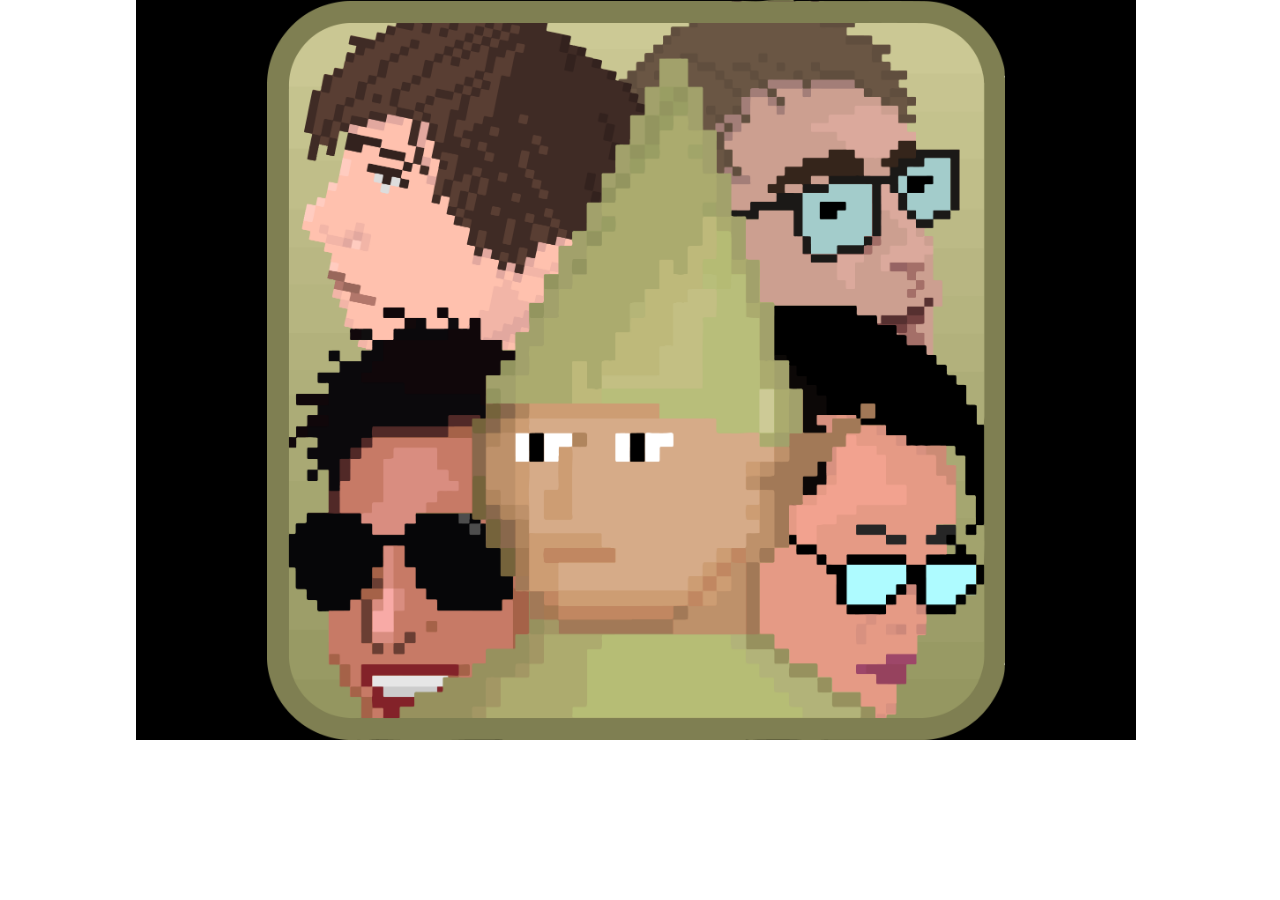
<file: index.html>
<!DOCTYPE html>
<html>
    <head>
        <meta charset="utf-8">
        <title>D3PG</title>
        
        <link rel="stylesheet" type="text/css" href="css/battle.css" charset="utf-8">
        <link rel="stylesheet" type="text/css" href="css/battleAnimations.css" charset="utf-8">
        
    </head>
    
    <body>
        <div id="mainContent">
            <div id="logoDiv">
                <img id="logo" src="./artwork/D3PGLogo.png">
            </div>
            
            <div id="enemyAndPlayerDiv">
                
                <div id="enemyContainer" class="enemyContainer">
                    <div id="enemyDiv">
                        <img class="enemyImg" src="./artwork/enemies/gnomeChild/gnomeChildPixel2.png">
                    </div>
                </div>
                
                <div id="charContainer" class="charContainer">
                    <div id="char1" class="char">
                        <img class="charImg" src="./artwork/characters/spencer/Spencer.png">
                    </div>
                    <div id="char2" class="char">
                        <img class="charImg" src="./artwork/characters/dove/Dove.png">
                        
                    </div>
                    <div id="char3" class="char">
                        <img class="charImg" src="./artwork/characters/james/james2.png">
                    </div>
                    <div id="char4" class="char">
                        <img class="charImg" src="./artwork/characters/raymond/Raymond.png">
                    </div>
                </div>
                
            </div>
            
            <div id="ui">
                
                <div id="mainMenu">
                
                    <div class="mainMenuRow" id="mainMenuRow1">
                        <div class="iconCell" id="iconCell1"></div>
                        <div class="optionCell" id="optionCell1">Fight</div>
                        <div class="iconCell" id="iconCell2"></div>
                        <div class="optionCell" id="optionCell2">Items</div>
                    </div>
                    
                    <div class="mainMenuRow" id="mainMenuRow2">
                        <div class="iconCell" id="iconCell3"></div>
                        <div class="optionCell" id="optionCell3">???</div>
                        <div class="iconCell" id="iconCell4"></div>
                        <div class="optionCell" id="optionCell4">RUN</div>
                    </div>
                
                </div>
                
                <div id="charHpDiv">
                    <div id="charNamesInner">
                        <div>Player D</div>
                        <div>Player 3</div>
                        <div>Player P</div>
                        <div>Player G</div>
                    </div>
                    <div id="charHpInner">
                        <div class="charHpSpan"></div>
                        <div class="charHpSpan"></div>
                        <div class="charHpSpan"></div>
                        <div class="charHpSpan"></div>
                    </div>

                    <div id="enemyHpSpan"></div>
                </div>
                
            </div>
            
        </div>
        
    </body>
    
    <script src="./js/charStats.js"></script>
    <script src="./js/battleFunctions.js"></script>
    <script src="./js/battleMenu.js"></script>

</html>
</file>
<file: css/battle.css>
@font-face {
  font-family: 'Final-Fantasy-36-Font';
  src: url('../fonts/ff_font/Final-Fantasy-36-Font.ttf') format('truetype');
}

body {
    font-family: 'Final-Fantasy-36-Font', sans-serif;
    color: white;
    margin-top: 0;
    margin-left: 0;
    user-select: none;
    -moz-user-select: none;
}

#mainContent {
    width: 1000px;
    height: 740px;
    margin: 0 auto;
}

    #logoDiv {
        width: 1000px;
        height: 740px;
        margin: 0 auto;
        background-color: black;
        top: 0;
        float: left;
        position: fixed;
        z-index: 100;
    }

        #logo {
            max-width: 100%;
            max-height: 100%;
            display: table;
            z-index: 100;
            margin: 0 auto;
        }

    #enemyAndPlayerDiv {
        background-image: url("../artwork/backgrounds/parkingLotBackground.svg");
        background-size: 100% 100%;
        background-repeat: no-repeat;
        width: 100%;
        height: 560px;
    }

        #enemyContainer {
            display: inline-block;
            width: 49%;
            max-height: 84%;
            margin-top: 5%;
        }

            #enemyDiv {
                width: 500px;
                height: 300px;
                float: left;
                margin-left: 20%;
                margin-top: 15%;
            }

                .enemyImg {
                    position: relative;
                    max-width: 100%;
                    max-height: 100%;
                }

        #charContainer {
            float: right;
            max-height: 84%;
            width: 49%;
            margin-top: 5%;
        }

            .char {
                width: 210px;
                height: 100px;
                margin: 2%;
                margin-right: 10%;
                float: right;
                clear: both;
                transition: transform 1s;
            }

            .activeChar {
                transform: translateX(-100px);
            }

            .deadChar {
                transform: rotate(-90deg);
            }

                .charImg {
                    position: relative;
                    max-width: 100%;
                    max-height: 100%;
                    float: right;
                }

                .wepImg {
                    position: relative;
                    max-width: 55%;
                    max-height: 75%;
                    float: right;
                    top: 20px;
                    right: 20px;
                }

    #ui {
        /* placeholder */
    }

        #mainMenu {
            background-image: url("../artwork/ui/menuBar.png");
            background-size: 100% 100%;
            width: 40%;
            height: 180px;
            float: left;
        }

            .mainMenuRow {
                height: 30%;
                top: 35px;
                position: relative;
                font-size: 30pt;
            }

                .mainMenuRow div {
                    width: 20%;
                    height: 100%;
                    float: left;
                }

                .iconCell {
                    background-size: 100% 100%;
                    top: -7px;
                    position: relative;
                }

        #charHpDiv {
            background-image: url("../artwork/ui/menuBar.png");
            background-size: 100% 100%;
            width: 60%;
            height: 180px;
            float: right;
        }

            #charNamesInner {
                margin: 20px;
                font-size: 30pt;
                float: left;
            }

            #charHpInner {
                margin: 20px;
                font-size: 30pt;
                float: left;
            }

                .charHpSpan {
                    text-align: right;
                }
</file>
<file: css/battleAnimations.css>
@keyframes fadeOut1 {
    0% {
        opacity: 1;
    }
    100% {
        opacity: 0;
    }
}

@keyframes fadeOut2 {
    0% {
        opacity: 1;
    }
    40% {
        opacity: 0.9;        
    }
    100% {
        opacity: 0;
    }
}

@keyframes fadeIn {
    0% {
        opacity: 0;
    }
    100% {
        opacity: 0.9;
    }
}

@keyframes fadeIn2 {
    0% {
        opacity: 0;
    }
    100% {
        opacity: 1;
    }
}

@keyframes trailUp {
    0% {
        top: 150px;
    }
    100% {
        top: 50px;
    }
}

@keyframes trailUp2 {
    0% {
        bottom: 0px;
    }
    100% {
        bottom: 40px;
    }
}

@keyframes attackType1 {
    0%  {
        transform: rotate(0deg);
    }
    25% {
        transform: rotate(-45deg);
    }
    50% {
        transform: rotate(0deg);
    }
    75% {
        transform: rotate(-45deg);
    }
    100% {
        transform: rotate(0deg);
    }
}

@keyframes attackType2 {
    0%  {
        transform: translateX(0px);
    }
    25% {
        transform: translateX(-20px);
    }
    50% {
        transform: translateX(0px);
    }
    75% {
        transform: translateX(-20px);
    }
    100% {
        transform: translateX(0px);
    }
}

.logoDivAnim {
    animation-name: fadeOut1;
    animation-duration: 1.5s;
    animation-iteration-count: 1;
}

.logoDivAnim2 {
    animation-name: fadeIn2;
    animation-duration: 1.5s;
    animation-iteration-count: 1;
}

.enemyWepImg {
    position: relative;
    max-height: 60%;
    left: 50px;
    bottom: 50px;
}

.attack1 {
    display: initial;
    animation-name: attackType1;
    animation-duration: 1s;
    animation-iteration-count: 1;
}

.attack2 {
    display: initial;
    animation-name: attackType2;
    animation-duration: 1s;
    animation-iteration-count: 1;
}

.enemyDPU {
    position: fixed;
    font-size: 80pt;
    top: 150px;
    opacity: 0;
    animation-duration: 1s;
    animation-iteration-count: 1;  
    animation-name: fadeOut2, trailUp;
    animation-timing-function: ease-out;

}

.playerDPU {
    position: relative;
    font-size: 40pt;
    left: 150px;
    bottom: 0px;
    opacity: 0;
    animation-duration: 1s;
    animation-iteration-count: 1;  
    animation-name: fadeOut2, trailUp2;
    animation-timing-function: ease-out;

}

.gameOverBlack {
    width: 1000px;
    height: 740px;
    margin: 0 auto;
    background-color: black;
    top: 0;
    float: left;
    opacity: 0;
}

.gameOverBlack2 {
    animation-name: fadeIn;
    animation-duration: 2s;
    animation-iteration-count: 1;
    opacity: 0.9;
    position: fixed;
}

.contDiv {
    background-image: url("../artwork/ui/menuBar.png");
    background-size: 100% 100%;
    font-family: 'Final-Fantasy-36-Font', sans-serif;
    font-size: 48pt;
    text-align: center;
    padding-top: 50px;
    margin: auto;
    top: 40%;
    left: 0;
    right: 0;
    bottom: 35%;
    width: 50%;
    animation-name: fadeIn2;
    animation-duration: 2s;
    animation-iteration-count: 1;
    opacity: 0.9;
    position: absolute;    
}
</file>
